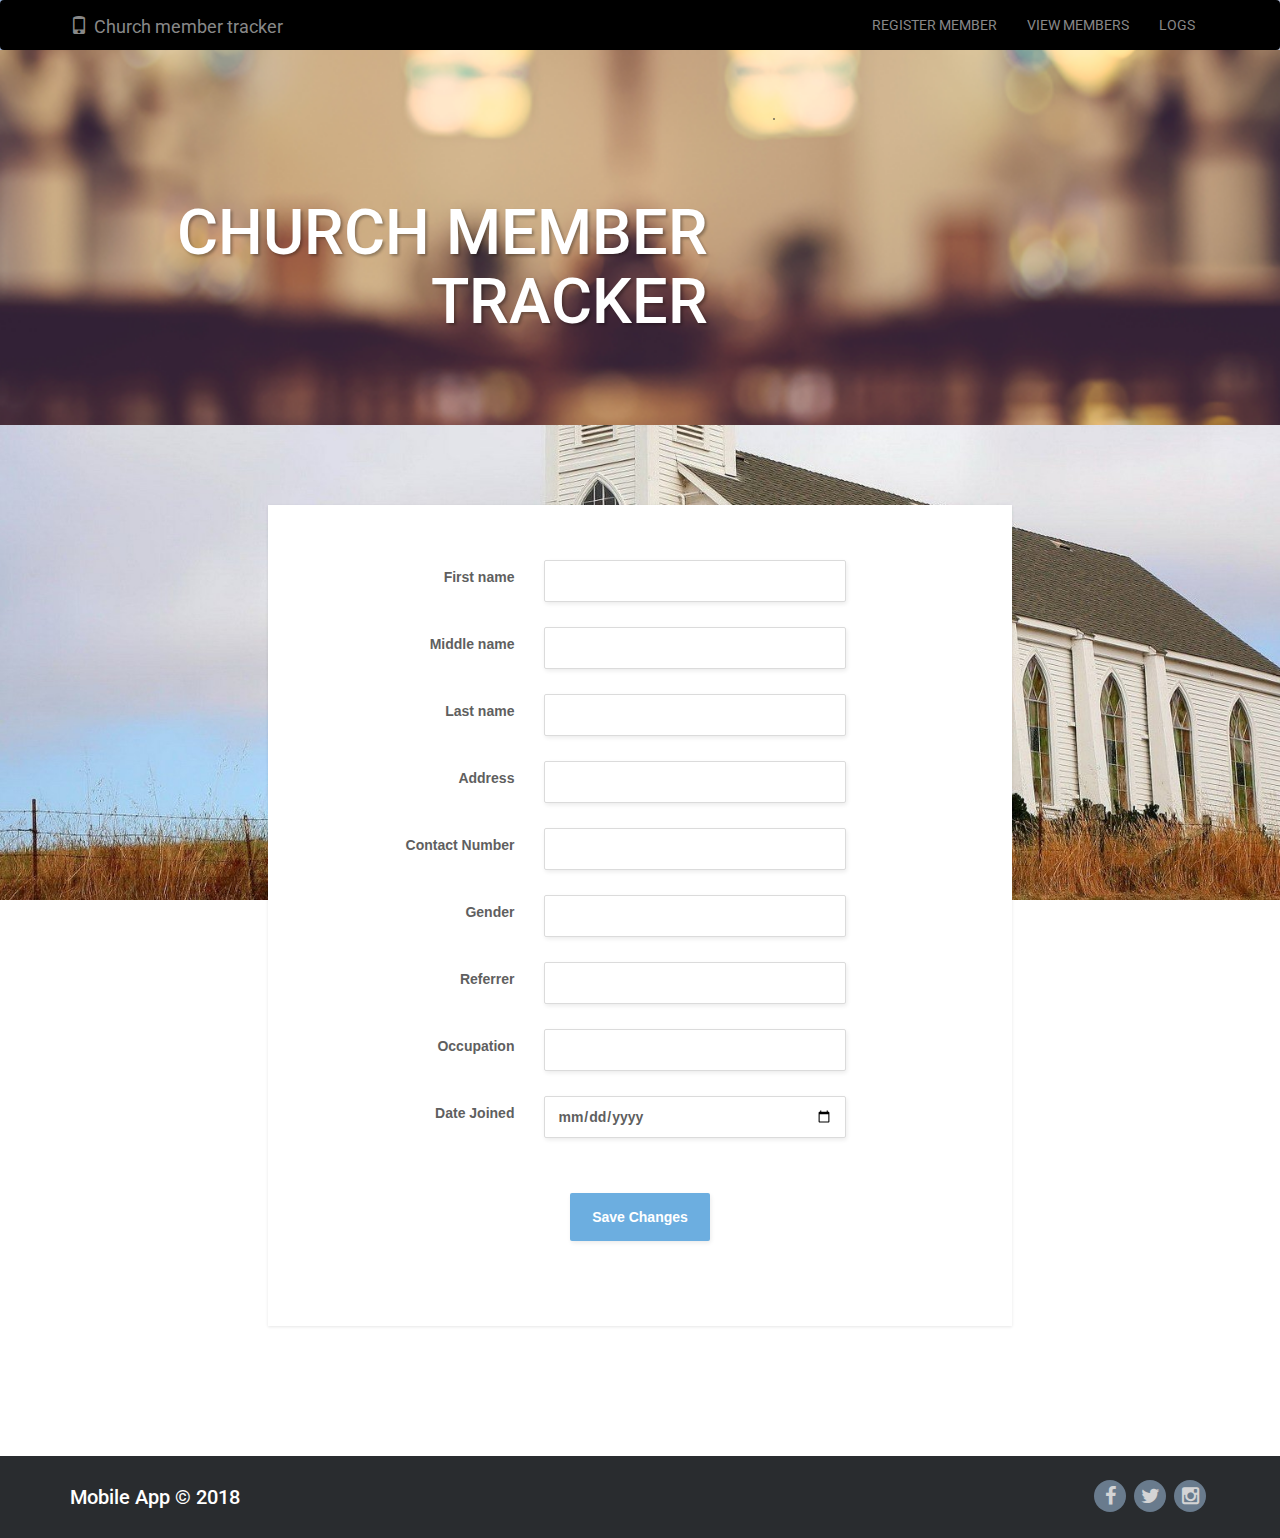
<file: info.html>
<!DOCTYPE html>
<html>

<head>
    <meta charset="utf-8">
    <meta name="viewport" content="width=device-width, initial-scale=1.0">
    <title>Landing Page</title>
    <link rel="stylesheet" href="assets/bootstrap/css/bootstrap.min.css">
    <link rel="stylesheet" href="https://fonts.googleapis.com/css?family=Cookie">
    <link rel="stylesheet" href="assets/fonts/font-awesome.min.css">
    <link rel="stylesheet" href="assets/css/user.css">
    <link rel="stylesheet" href="assets/css/Pretty-Registration-Form.css">
    <link rel="stylesheet" href="assets/css/Pretty-Footer.css">
</head>

<body>
    <nav class="navbar navbar-default">
        <div class="container">
            <div class="navbar-header"><a class="navbar-brand navbar-link" href="home.html"><i class="glyphicon glyphicon-phone"></i>Church member tracker</a>
                <button class="navbar-toggle collapsed" data-toggle="collapse" data-target="#navcol-1"><span class="sr-only">Toggle navigation</span><span class="icon-bar"></span><span class="icon-bar"></span><span class="icon-bar"></span></button>
            </div>
            <div class="collapse navbar-collapse" id="navcol-1">
                <ul class="nav navbar-nav navbar-right">
                    <li role="presentation"><a href="registration.html">REGISTER MEMBER</a></li>
                    <li role="presentation"><a href="members.html">VIEW MEMBERS</a></li>
                    <li role="presentation"><a href="logs.html">LOGS </a></li>
                </ul>
            </div>
        </div>
    </nav>
    <div class="jumbotron hero">
        <div class="container">
            <div class="row">
                <div class="col-md-4 col-md-push-7 phone-preview">
                    <div class="iphone-mockup">
                        <div class="screen"></div>
                    </div>
                </div>
                <div class="col-md-6 col-md-pull-3 get-it">
                    <h1>CHURCH MEMBER TRACKER</h1>
                    <p></p>
                </div>
            </div>
        </div>
    </div>
    <div class="row register-form">
        <div class="col-md-8 col-md-offset-2">
            <form class="form-horizontal custom-form">
                <div class="form-group">
                    <div class="col-sm-4 label-column">
                        <label class="control-label" for="name-input-field">First name</label>
                    </div>
                    <div class="col-sm-6 input-column">
                        <input class="form-control" type="text">
                    </div>
                </div>
                <div class="form-group">
                    <div class="col-sm-4 label-column">
                        <label class="control-label" for="email-input-field">Middle name</label>
                    </div>
                    <div class="col-sm-6 input-column">
                        <input class="form-control" type="email">
                    </div>
                </div>
                <div class="form-group">
                    <div class="col-sm-4 label-column">
                        <label class="control-label" for="pawssword-input-field">Last name</label>
                    </div>
                    <div class="col-sm-6 input-column">
                        <input class="form-control" type="password">
                    </div>
                </div>
                <div class="form-group">
                    <div class="col-sm-4 label-column">
                        <label class="control-label" for="repeat-pawssword-input-field">Address </label>
                    </div>
                    <div class="col-sm-6 input-column">
                        <input class="form-control" type="password">
                    </div>
                </div>
                <div class="form-group">
                    <div class="col-sm-4 label-column">
                        <label class="control-label" for="repeat-pawssword-input-field">Contact Number</label>
                    </div>
                    <div class="col-sm-6 input-column">
                        <input class="form-control" type="password">
                    </div>
                </div>
                <div class="form-group">
                    <div class="col-sm-4 label-column">
                        <label class="control-label" for="repeat-pawssword-input-field">Gender </label>
                    </div>
                    <div class="col-sm-6 input-column">
                        <input class="form-control" type="password">
                    </div>
                </div>
                <div class="form-group">
                    <div class="col-sm-4 label-column">
                        <label class="control-label" for="repeat-pawssword-input-field">Referrer </label>
                    </div>
                    <div class="col-sm-6 input-column">
                        <input class="form-control" type="password">
                    </div>
                </div>
                <div class="form-group">
                    <div class="col-sm-4 label-column">
                        <label class="control-label" for="repeat-pawssword-input-field">Occupation </label>
                    </div>
                    <div class="col-sm-6 input-column">
                        <input class="form-control" type="password">
                    </div>
                </div>
                <div class="form-group">
                    <div class="col-sm-4 label-column">
                        <label class="control-label" for="repeat-pawssword-input-field">Date Joined</label>
                    </div>
                    <div class="col-sm-6 input-column">
                        <input class="form-control" type="date">
                    </div>
                </div>
                <button class="btn btn-default submit-button" type="button">Save Changes</button>
            </form>
        </div>
    </div>
    <footer class="site-footer">
        <div class="container">
            <div class="row">
                <div class="col-sm-6">
                    <h5>Mobile App © 2018</h5></div>
                <div class="col-sm-6 social-icons"><a href="#"><i class="fa fa-facebook"></i></a><a href="#"><i class="fa fa-twitter"></i></a><a href="#"><i class="fa fa-instagram"></i></a></div>
            </div>
        </div>
    </footer>
    <script src="assets/js/jquery.min.js"></script>
    <script src="assets/bootstrap/js/bootstrap.min.js"></script>
</body>

</html>
</file>
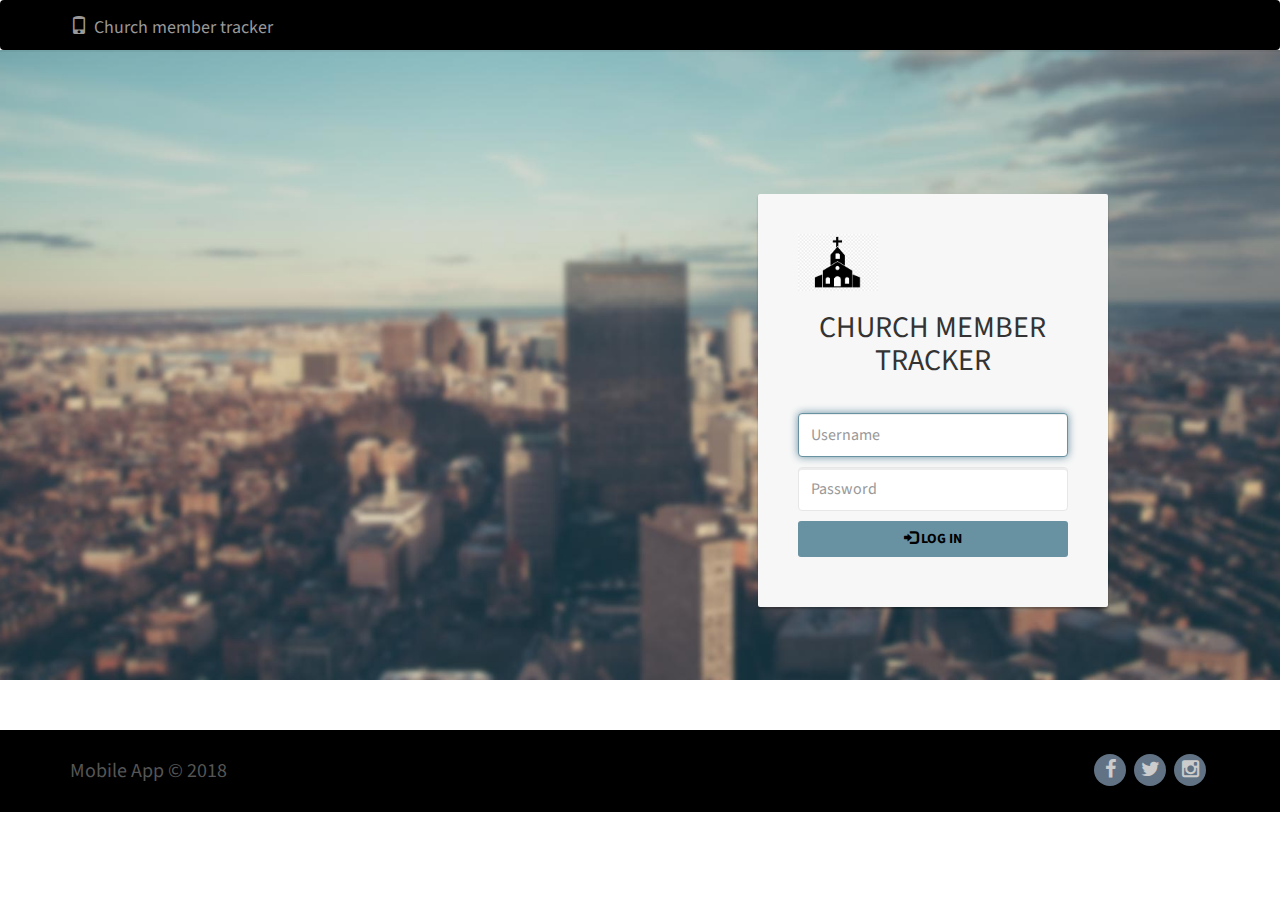
<file: Login.html>
<!DOCTYPE html>
<html>
<title>
	Church Registration System
</title>
<head>
    <meta charset="utf-8">
    <meta name="viewport" content="width=device-width, initial-scale=1.0">
    <title>Landing Page</title>
    <link rel="stylesheet" href="assets2/bootstrap/css/bootstrap.min.css">
    <link rel="stylesheet" href="assets2/fonts/font-awesome.min.css">
    <link rel="stylesheet" href="assets2/css/user.css">
    <link rel="stylesheet" href="assets2/css/Google-Style-Login.css">
	<script>
		//var token = localStorage.getItem("");
			//token = JSON.parse(token);
			if(token != null){ window.location.href = 'index.html';}
	</script>
</head>

<body>
    <nav class="navbar navbar-default">
        <div class="container">
            <div class="navbar-header"><a class="navbar-brand navbar-link" href="#"><i class="glyphicon glyphicon-phone"></i>Church member tracker</a>
                <button class="navbar-toggle collapsed" data-toggle="collapse" data-target="#navcol-1"><span class="icon-bar"></span><span class="icon-bar"></span><span class="icon-bar"></span></button>
            </div>
            <div class="collapse navbar-collapse" id="navcol-1"></div>
        </div>
    </nav>
    <div class="jumbotron hero">
        <div class="container">
            <div class="row">
                <div class="col-md-4 col-md-push-7 phone-preview">
                    <div class="iphone-mockup"></div>
                    <div class="login-card"><img src="assets2/img/church.jpg" width="80">
                        <h2 class="text-uppercase text-center">CHURCH MEMBER TRACKER</h2>
                        <p class="profile-name-card"> </p>
                        <form class="form-signin" id="login-form" ><span class="reauth-email"> </span>
							<div id="error"></div>
                            <input class="form-control" type="text" required="" placeholder="Username" autofocus="" id="inputEmail">
                            <input class="form-control" type="password" required="" placeholder="Password" id="inputPassword">
                            <div class="checkbox"></div>
                            <button class="btn btn-primary btn-block btn-lg btn-signin" type="submit" id="login_button">
							<span class="glyphicon glyphicon-log-in"></span> 
							LOG IN</button>
                        </form>
                    </div>
                </div>
            </div>
        </div>
    </div>
    <section class="testimonials"></section>
    <footer class="site-footer">
        <div class="container">
            <div class="row">
                <div class="col-sm-6">
                    <h5>Mobile App © 2018</h5></div>
                <div class="col-sm-6 social-icons"><a href="#"><i class="fa fa-facebook"></i></a><a href="#"><i class="fa fa-twitter"></i></a><a href="#"><i class="fa fa-instagram"></i></a></div>
            </div>
        </div>
    </footer>
	<script>
		function submitForm() {
			var URL = "http://192.168.8.101:8080/";
			var data = $("#login-form").serialize();
			$.ajax({
			type : 'POST',
			url : 'login.php',
			data : data,
			beforeSend: function(){
				$("#error").fadeOut();
				$("#login_button").html('<span class="glyphicon glyphicon-transfer"></span>   sending ...');
			},
			success : function(response){
				if(response=="ok"){
					$("#login_button").html('<img src="ajax-loader.gif" />   Signing In ...');
					setTimeout(' window.location.href = "'+URL+'/func/validate.php"; ',4000);
				} 
				else {
					$("#error").fadeIn(1000, function(){
						$("#error").html('<div class="alert alert-danger"> <span class="glyphicon glyphicon-info-sign"></span>   '+response+' !</div>');
						$("#login_button").html('<span class="glyphicon glyphicon-log-in"></span>   Sign In');
					});
				}
			}
			});
		return false;
		}
	</script>
    <script src="assets2/js/jquery.min.js"></script>
    <script src="assets2/bootstrap/js/bootstrap.min.js"></script>
</body>

</html>
</file>
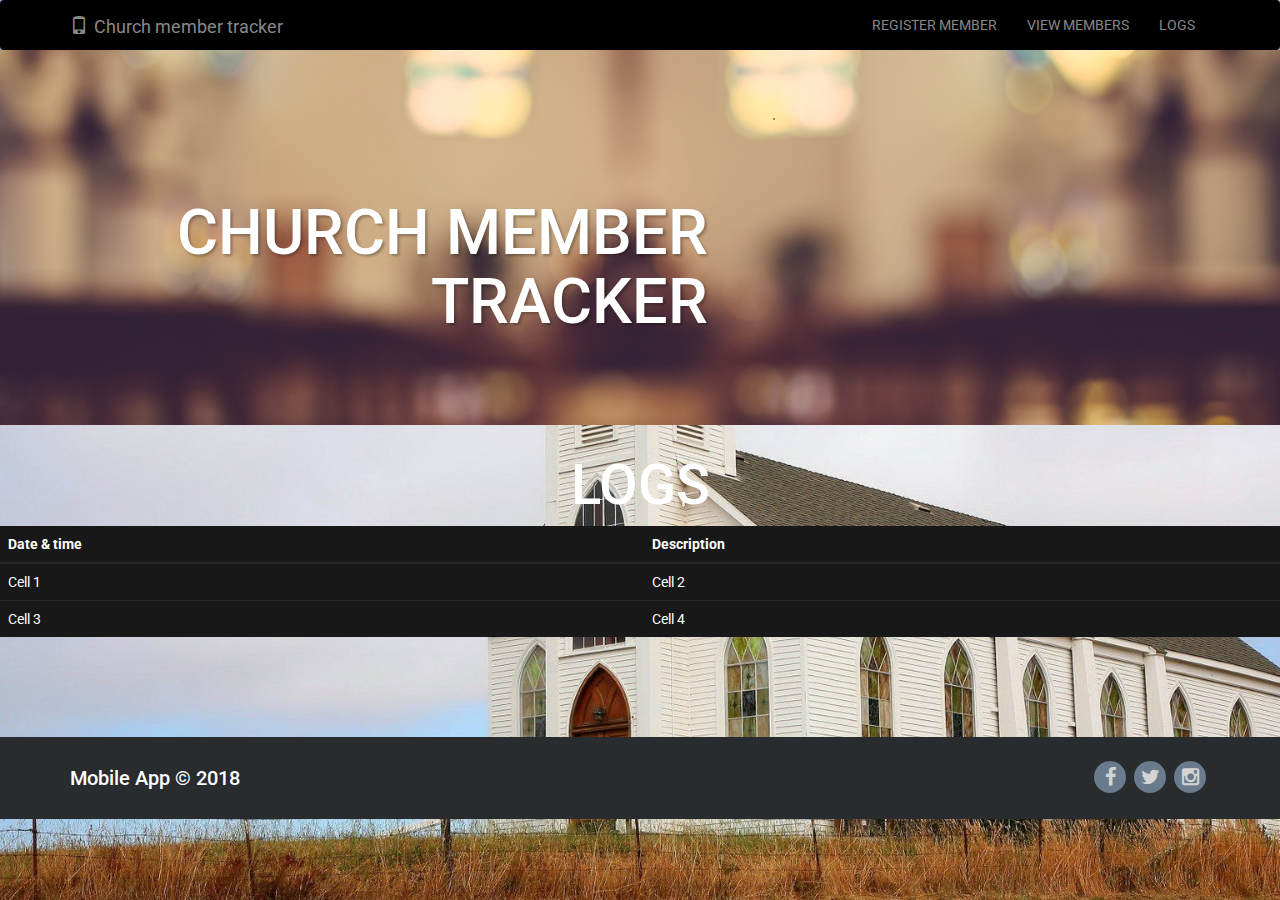
<file: logs.html>
<!DOCTYPE html>
<html>

<head>
    <meta charset="utf-8">
    <meta name="viewport" content="width=device-width, initial-scale=1.0">
    <title>Landing Page</title>
    <link rel="stylesheet" href="assets/bootstrap/css/bootstrap.min.css">
    <link rel="stylesheet" href="https://fonts.googleapis.com/css?family=Cookie">
    <link rel="stylesheet" href="assets/fonts/font-awesome.min.css">
    <link rel="stylesheet" href="assets/css/user.css">
    <link rel="stylesheet" href="assets/css/Pretty-Registration-Form.css">
    <link rel="stylesheet" href="assets/css/Pretty-Footer.css">
</head>

<body>
    <nav class="navbar navbar-default">
        <div class="container">
            <div class="navbar-header"><a class="navbar-brand navbar-link" href="home.html"><i class="glyphicon glyphicon-phone"></i>Church member tracker</a>
                <button class="navbar-toggle collapsed" data-toggle="collapse" data-target="#navcol-1"><span class="sr-only">Toggle navigation</span><span class="icon-bar"></span><span class="icon-bar"></span><span class="icon-bar"></span></button>
            </div>
            <div class="collapse navbar-collapse" id="navcol-1">
                <ul class="nav navbar-nav navbar-right">
                    <li role="presentation"><a href="registration.html">REGISTER MEMBER</a></li>
                    <li role="presentation"><a href="members.html">VIEW MEMBERS</a></li>
                    <li role="presentation"><a href="logs.html">LOGS </a></li>
                </ul>
            </div>
        </div>
    </nav>
    <div class="jumbotron hero">
        <div class="container">
            <div class="row">
                <div class="col-md-4 col-md-push-7 phone-preview">
                    <div class="iphone-mockup">
                        <div class="screen"></div>
                    </div>
                </div>
                <div class="col-md-6 col-md-pull-3 get-it">
                    <h1>CHURCH MEMBER TRACKER</h1>
                    <p></p>
                </div>
            </div>
        </div>
    </div>
    <h1 id="logs">LOGS </h1>
    <div class="table-responsive">
        <table class="table">
            <thead>
                <tr>
                    <th>Date &amp; time</th>
                    <th>Description </th>
                </tr>
            </thead>
            <tbody>
                <tr>
                    <td>Cell 1</td>
                    <td>Cell 2</td>
                </tr>
                <tr>
                    <td>Cell 3</td>
                    <td>Cell 4</td>
                </tr>
            </tbody>
        </table>
    </div>
    <footer class="site-footer">
        <div class="container">
            <div class="row">
                <div class="col-sm-6">
                    <h5>Mobile App © 2018</h5></div>
                <div class="col-sm-6 social-icons"><a href="#"><i class="fa fa-facebook"></i></a><a href="#"><i class="fa fa-twitter"></i></a><a href="#"><i class="fa fa-instagram"></i></a></div>
            </div>
        </div>
    </footer>
    <script src="assets/js/jquery.min.js"></script>
    <script src="assets/bootstrap/js/bootstrap.min.js"></script>
</body>

</html>
</file>
<file: assets/css/user.css>
.navbar{
  margin-bottom:0;
  background-color:black;
  border:none;
}

.navbar-brand .glyphicon{
  margin-right:6px;
}

.hero{
  background:url(../../assets/img/church770.png) no-repeat center;
  background-size:cover;
  border:none;
}

@media (min-width:992px) {
  .hero .get-it{
    text-align:right;
    margin-top:80px;
    padding-right:30px;
  }
}

@media (max-width:992px) {
  .hero .get-it{
    text-align:center;
  }
}

@media (max-width:992px) {
  .hero .phone-preview{
    text-align:center;
  }
}

.hero .get-it h1, .hero .get-it p{
  color:#fff;
  text-shadow:2px 2px 3px rgba(0,0,0,0.3);
  margin-bottom:40px;
}

.hero .get-it .btn{
  margin-left:10px;
  margin-bottom:10px;
  text-shadow:none;
}

div.iphone-mockup{
  position:relative;
  max-width:250px;
  margin:20px;
  display:inline-block;
}

.iphone-mockup img.device{
  width:100%;
  height:auto;
}

.iphone-mockup .screen{
  position:absolute;
  width:88%;
  height:77%;
  top:12%;
  border-radius:2px;
  left:6%;
  border:1px solid #444;
  background-color:#aaa;
  overflow:hidden;
  background:url(../../assets/img/screen-content-iphone-6.jpg);
  background-size:cover;
  background-position:center;
}

.iphone-mockup .screen:before{
  content:'';
  background-color:#fff;
  position:absolute;
  width:70%;
  height:140%;
  top:-12%;
  right:-60%;
  transform:rotate(-19deg);
  opacity:0.2;
}

.icon-feature{
  text-align:center;
}

.icon-feature .glyphicon{
  font-size:60px;
}

section.features{
  background-color:#369;
  padding:40px 0;
  color:#fff;
}

.features h2{
  color:#fff;
}

.features .icon-features{
  margin-top:15px;
}

.testimonials blockquote{
  text-align:center;
}

section.testimonials{
  margin:50px 0;
}

.site-footer{
  padding:20px 0;
  text-align:center;
}

@media (min-width:768px) {
  .site-footer h5{
    text-align:left;
  }
}

.site-footer h5{
  color:inherit;
  font-size:20px;
}

.site-footer .social-icons a:hover{
  opacity:1;
}

.site-footer .social-icons a{
  display:inline-block;
  width:32px;
  border:none;
  font-size:20px;
  border-radius:50%;
  margin:4px;
  color:#fff;
  text-align:center;
  background-color:#798FA5;
  height:32px;
  opacity:0.8;
  line-height:32px;
}

@media (min-width:768px) {
  .site-footer .social-icons{
    text-align:right;
  }
}

a{
  font-style:white;
}

div.row.register-form{
}

body{
  background:url(../../assets/img/popo.jpg) no-repeat center center fixed;
  -webkit-background-size: cover;
  -moz-background-size: cover;
  -o-background-size: cover;
  background-size: cover;
}

div.btn-group{
  align-content:center;
}

h1{
}

#logs{
  text-align:center;
}
</file>
<file: assets/css/Pretty-Registration-Form.css>
.register-form form.custom-form{
  padding:55px;
  box-sizing:border-box;
  background-color:#ffffff;
  box-shadow:0 1px 3px 0 rgba(0, 0, 0, 0.1);
  font:bold 14px sans-serif;
  text-align:center;
  margin:50px;
  color:#333;
}

@media (max-width:400px) {
  .register-form form.custom-form{
    padding:55px 10px;
  }
}

.register-form .custom-form h1{
  display:inline-block;
  color:#4c565e;
  font-size:24px;
  font-weight:bold;
  padding:0 10px 15px;
  margin-bottom:60px;
  border-bottom:2px solid rgb(108, 174, 224);
}

.register-form .custom-form .form-group{
  margin-bottom:25px;
}

.register-form .custom-form .label-column{
  text-align:right;
  color:#5F5F5F;
}

@media (max-width:768px) {
  .register-form .custom-form .label-column{
    text-align:left;
  }
}

.register-form .custom-form .input-column{
  color:#5f5f5f;
  text-align:left;
}

.register-form .custom-form .input-column input{
  color:#5f5f5f;
  box-shadow:1px 2px 4px 0 rgba(0, 0, 0, 0.08);
  padding:12px;
  border:1px solid #dbdbdb;
  border-radius:2px;
  height:42px;
}

.register-form .custom-form .dropdown .dropdown-toggle{
  background:#fff;
  border:1px solid #dbdbdb;
  box-shadow:1px 2px 4px 0 rgba(0, 0, 0, 0.08);
  color:#333;
  outline:none;
}

.register-form .custom-form .dropdown ul{
  background:#fff;
}

.register-form .custom-form .dropdown ul li a{
  background:#fff;
  color:#333;
  opacity:0.8;
}

.register-form .custom-form .dropdown ul li a:hover{
  opacity:1;
}

.register-form .custom-form .submit-button{
  border-radius:2px;
  background:#6caee0;
  color:#ffffff;
  font-weight:bold;
  box-shadow:1px 2px 4px 0 rgba(0, 0, 0, 0.08);
  padding:14px 22px;
  border:0;
  margin:30px;
  outline:none;
}
</file>
<file: assets/css/Pretty-Footer.css>
footer{
  background-color:#292c2f;
  box-shadow:0 1px 1px 0 rgba(0, 0, 0, 0.12);
  box-sizing:border-box;
  width:100%;
  text-align:left;
  font:bold 16px sans-serif;
  padding:55px 50px;
  margin-top:80px;
  bottom:0;
  color:#fff;
}

.footer-navigation h3{
  margin:0;
  font:normal 36px Cookie, cursive;
  margin-bottom:20px;
  color:#fff;
}

.footer-navigation h3 a{
  text-decoration:none;
  color:#fff;
}

.footer-navigation h3 span{
  color:#5383d3;
}

.footer-navigation p.links a{
  color:#fff;
  text-decoration:none;
}

.footer-navigation p.company-name{
  color:#8f9296;
  font-size:14px;
  font-weight:normal;
  margin-top:20px;
}

@media (max-width:767px) {
  .footer-contacts{
    margin:30px 0;
  }
}

.footer-contacts p{
  display:inline-block;
  color:#ffffff;
  vertical-align:middle;
}

.footer-contacts p a{
  color:#5383d3;
  text-decoration:none;
}

.fa.footer-contacts-icon{
  background-color:#33383b;
  color:#fff;
  font-size:18px;
  width:38px;
  height:38px;
  border-radius:50%;
  text-align:center;
  line-height:38px;
  margin:10px 15px 10px 0;
}

span.new-line-span{
  display:block;
  font-weight:normal;
  display:block;
  font-weight:normal;
  font-size:14px;
  line-height:2;
}

.footer-about h4{
  display:block;
  color:#fff;
  font-size:14px;
  font-weight:bold;
  margin-bottom:20px;
}

.footer-about p{
  line-height:20px;
  color:#92999f;
  font-size:13px;
  font-weight:normal;
  margin:0;
}

div.social-links{
  margin-top:20px;
  color:#fff;
}

.social-links a{
  display:inline-block;
  width:35px;
  height:35px;
  cursor:pointer;
  background-color:#33383b;
  border-radius:2px;
  font-size:20px;
  color:#ffffff;
  text-align:center;
  line-height:35px;
  margin-right:5px;
  margin-bottom:5px;
}
</file>
<file: assets2/css/user.css>
.navbar{
  margin-bottom:0;
  border:none;
}

.navbar-brand .glyphicon{
  margin-right:6px;
}

.hero{
  background:url(../../assets/img/city_bg.jpg) no-repeat center;
  background-size:cover;
  border:none;
}

@media (min-width:992px) {
  .hero .get-it{
    text-align:right;
    margin-top:80px;
    padding-right:30px;
  }
}

@media (max-width:992px) {
  .hero .get-it{
    text-align:center;
  }
}

@media (max-width:992px) {
  .hero .phone-preview{
    text-align:center;
  }
}

.hero .get-it h1, .hero .get-it p{
  color:#fff;
  text-shadow:2px 2px 3px rgba(0,0,0,0.3);
  margin-bottom:40px;
}

.hero .get-it .btn{
  margin-left:10px;
  margin-bottom:10px;
  text-shadow:none;
}

div.iphone-mockup{
  position:relative;
  max-width:250px;
  margin:20px;
  display:inline-block;
}

.iphone-mockup img.device{
  width:100%;
  height:auto;
}

.iphone-mockup .screen{
  position:absolute;
  width:88%;
  height:77%;
  top:12%;
  border-radius:2px;
  left:6%;
  border:1px solid #444;
  background-color:#aaa;
  overflow:hidden;
  background:url(../../assets/img/screen-content-iphone-6.jpg);
  background-size:cover;
  background-position:center;
}

.iphone-mockup .screen:before{
  content:'';
  background-color:#fff;
  position:absolute;
  width:70%;
  height:140%;
  top:-12%;
  right:-60%;
  transform:rotate(-19deg);
  opacity:0.2;
}

.icon-feature{
  text-align:center;
}

.icon-feature .glyphicon{
  font-size:60px;
}

section.features{
  background-color:#369;
  padding:40px 0;
  color:#fff;
}

.features h2{
  color:#fff;
}

.features .icon-features{
  margin-top:15px;
}

.testimonials blockquote{
  text-align:center;
}

section.testimonials{
  margin:50px 0;
}

.site-footer{
  padding:20px 0;
  background-color:black;
  text-align:center;
}

@media (min-width:768px) {
  .site-footer h5{
    text-align:left;
  }
}

.site-footer h5{
  color:inherit;
  font-size:20px;
}

.site-footer .social-icons a:hover{
  opacity:1;
}

.site-footer .social-icons a{
  display:inline-block;
  width:32px;
  border:none;
  font-size:20px;
  border-radius:50%;
  margin:4px;
  color:#fff;
  text-align:center;
  background-color:#798FA5;
  height:32px;
  opacity:0.8;
  line-height:32px;
}

@media (min-width:768px) {
  .site-footer .social-icons{
    text-align:right;
  }
}

nav.navbar.navbar-default{
  background-color:black;
}

.btn{
  color:black;
  background-color:black;
}
</file>
<file: assets2/css/Google-Style-Login.css>
.login-card{
  max-width:350px;
  padding:40px 40px;
  background-color:#F7F7F7;
  margin:0 auto 25px;
  margin-top:50px;
  border-radius:2px;
  box-shadow:0px 2px 2px rgba(0, 0, 0, 0.3);
}

.login-card .profile-img-card{
  width:96px;
  height:96px;
  margin:0 auto 10px;
  display:block;
  border-radius:50%;
}

.login-card .profile-name-card{
  font-size:16px;
  font-weight:bold;
  text-align:center;
  margin:10px 0 0;
  min-height:1em;
}

.login-card .reauth-email{
  display:block;
  color:#404040;
  line-height:2;
  margin-bottom:10px;
  font-size:14px;
  text-align:center;
  overflow:hidden;
  text-overflow:ellipsis;
  white-space:nowrap;
  box-sizing:border-box;
}

.login-card .form-signin input[type=email], .login-card .form-signin input[type=password], .login-card .form-signin input[type=text], .login-card .form-signin button{
  height:44px;
  font-size:16px;
  width:100%;
  display:block;
  margin-bottom:10px;
  z-index:1;
  position:relative;
  box-sizing:border-box;
}

.login-card label{
  color:#000000;
}

.login-card .form-signin .form-control:focus{
  border-color:rgb(104, 145, 162);
  outline:0;
  -webkit-box-shadow:inset 0 1px 1px rgba(0,0,0,.075),0 0 8px rgb(104, 145, 162);
  box-shadow:inset 0 1px 1px rgba(0,0,0,.075),0 0 8px rgb(104, 145, 162);
}

.login-card .btn.btn-signin{
  font-weight:700;
  height:36px;
  line-height:36px;
  font-size:14px;
  background:rgb(104, 145, 162);
  border-radius:3px;
  border:none;
  transition:all 0.218s;
  padding:0;
}

.login-card .btn.btn-signin:hover, .login-card .btn.btn-signin:active, .login-card .btn.btn-signin:focus{
  background:rgb(12, 97, 33);
}

.login-card .forgot-password{
  color:rgb(104, 145, 162);
}

.login-card .forgot-password:hover, .login-card .forgot-password:active, .login-card .forgot-password:focus{
  color:rgb(12, 97, 33);
}
</file>
